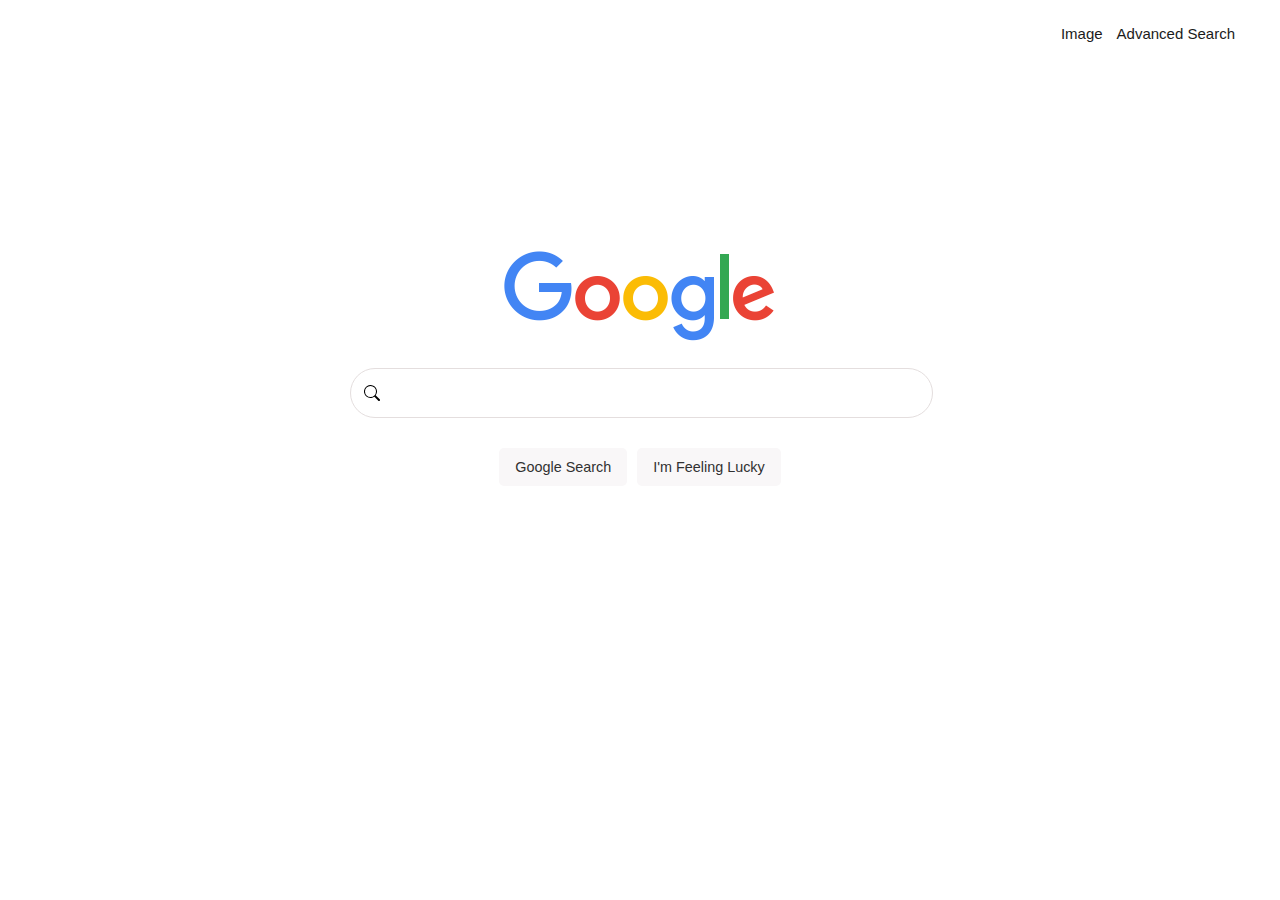
<file: index.html>
<!DOCTYPE html>

<html lang="en">
    <head>
        <link rel="icon" type="image/x-icon" href="/images/favicon.ico">
        <meta name="veiwport" content="width=device-width, height=device-width initial-scale=1.0">
        <title>Search</title>
        <link href="styles.css" rel="stylesheet">
    </head>
    <body>
        <div class="container">
            <div class="top">
                <a href="image.html">Image</a>
                <a href="advanced.html">Advanced Search</a>
            </div>
            <div class="image">
                <img  src="images/googleimage.png" alt="Google">
            </div>
            <div class="middle"> 
                <div class="search">
                    <form class="formsearch" action="https://google.com/search">
                        <input class="input-area" autocomplete="off" autofocus  type="text" name="q">
                </div>

                <div class="click">
                    <input type="submit" name="btnK" value="Google Search" >
                    <input type="submit" name="btnI" value="I'm Feeling Lucky" >
                </div>
                    </form>
            </div>
        </div>
    </body>
</html>
</file>
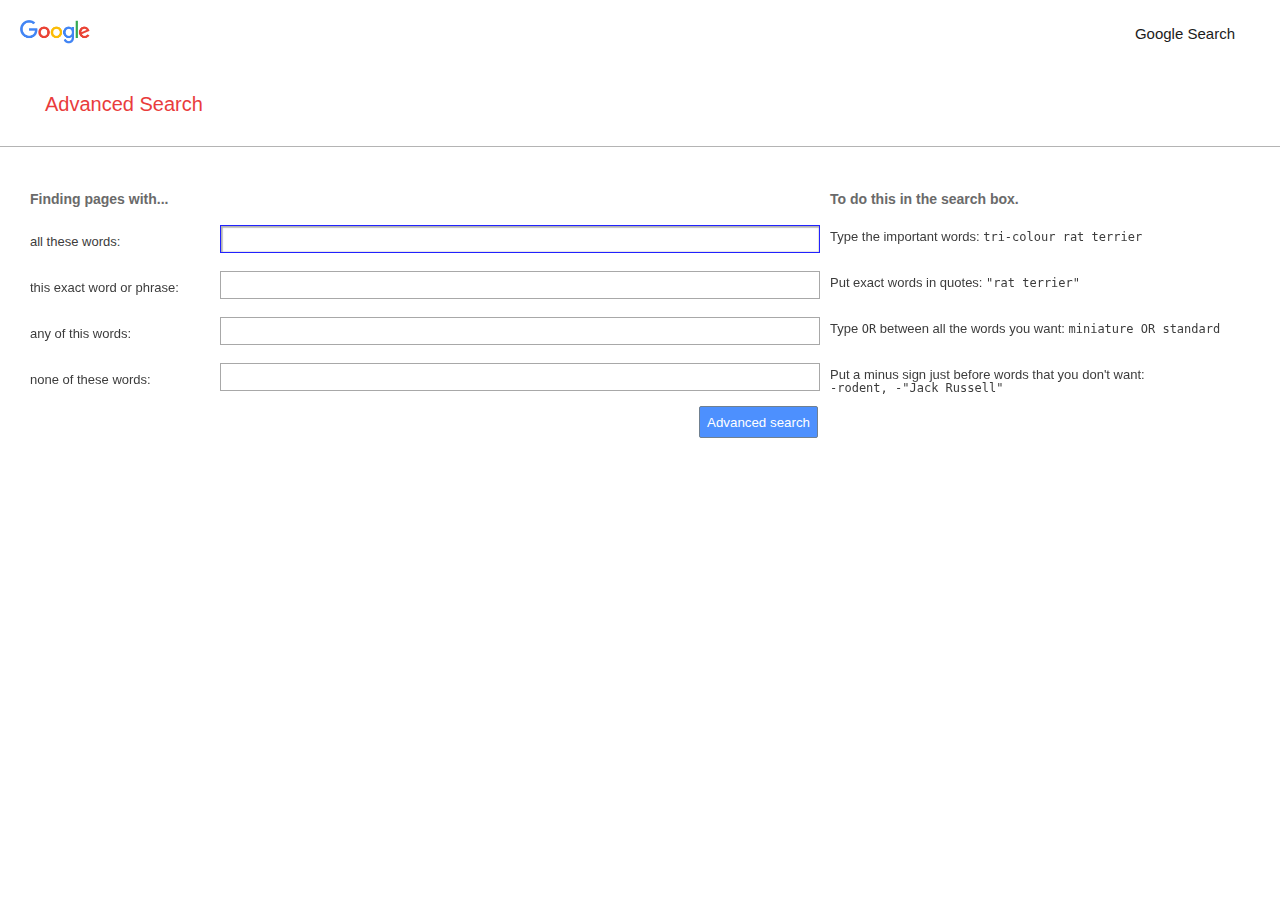
<file: advanced.html>
<!DOCTYPE html>
<html lang="en">
    <head>
        <link rel="icon" type="image/x-icon" href="/images/favicon.ico">
        <title>Advanced Search</title>
        <link href="styles.css" rel="stylesheet">
    </head>
    <body> 
    
            

        <div class="container googleimage">
            <div class="googleimage-top">
                <img src="images/googleimage.png" alt="Google">
            </div>
            <div class="top">

                <a href="index.html">Google Search</a>
            </div>
            
             
            <div class="top-advanced">
                <h3 class="advanced-heading">Advanced Search</h3>
            </div>
            <div class="line"></div>
                
            <div> 
                <form class="advanced-form" action="https://google.com/search" name="f">
                        <div class="field">
                            <label class="label format-text">Finding pages with...</label>
                            <div class="space">&nbsp;</div>
                            <div class="span format-text">To do this in the search box.</div>
                        </div>
                        <div class="field">
                            <label class="label" for="field1">all these words:</label>
                            <input autocomplete="off" autofocus class="textinput" type="text"  id="field1" value=""  name="as_q">
                            <div class="span">Type the important words: <span class="font">tri-colour rat terrier</span> </div> 
                        </div>
                        <br>
                        <div class="field">
                            <label class="label" for="field2">this exact word or phrase: </label>
                            <input autocomplete="off" class="textinput" type="text"  id="field2" value=""  name="as_epq">
                            <div class="span">Put exact words in quotes: <span class="font">"rat terrier"</span></div> 
                        </div>
                        <br>
                        
                        <div class="field">
                            <label class="label" for="field3">any of this words: </label>
                            <input autocomplete="off" class="textinput" type="text"  id="field3" value=""  name="as_oq">
                            <div class="span">Type <span class="font">OR</span> between all the words you want: <span class="font">miniature OR standard</span> </div> 
                        </div>
                        <br>
                        <div class="field">
                            <label class="label" for="field4">none of these words: </label>
                            <input autocomplete="off" class="textinput" type="text"  id="field4" value=""  name="as_eq">
                            <div class="span">Put a minus sign just before words that you don't want:<br>    
                                <span class="font"> -rodent, -"Jack Russell"</span>
                            </div>
                        </div>
                        <div class="field">
                            <label class="label" for="field3"></label>
                            <div class="noinput">
                                <input class="advanced-search" type="submit" value="Advanced search">
                            </div>
                            
                     
                          
                        </div>
                        <br>
                    
                    
                
            </div>
                </form>
            </div>
    
        </div>
    </body>
</html>
</file>
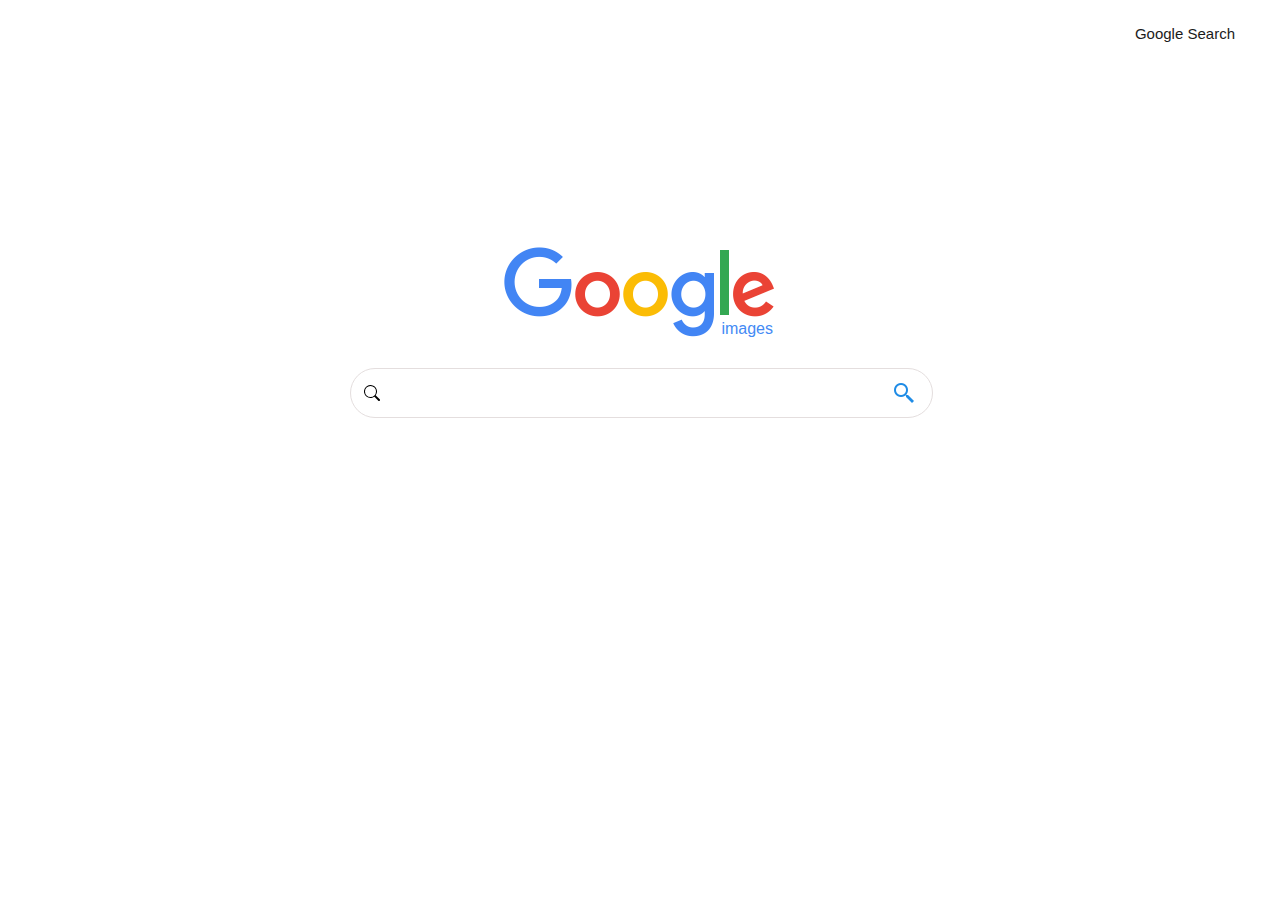
<file: image.html>
<!DOCTYPE html>

<html lang="en">
    <head>
        <link rel="icon" type="image/x-icon" href="/images/favicon.ico">

        <meta name="veiwport" content="width=device-width, height=device-width initial-scale=1.0">
        <title>Image Search</title>
        <link href="styles.css" rel="stylesheet">
    </head>
    <body>
        <div class="container">
            <div class="top">
                <a href="index.html">Google Search</a>
            </div>

            <div class="image">
                <div class="image-relative">
                    <img src="images/googleimage.png" alt="Google Image">
                <span class="text">images</span>
            </div>
               

            </div>
            <div class="middle"> 
                <div class="search">
                    <form class="formsearch" action="http://images.google.com/images">
                        <input class="input-area" autocomplete="off" autofocus type="text" name="q">
                        <button id="search_icon"></button>
                    </div>
                </form>
            </div>

          
        </div>

    </body>
</html>
</file>
<file: styles.css>
body {
    height: 100dvh;  
}



* {
    margin: 0;
    padding: 0;
    box-sizing: border-box;
}

/* index.html, image.html and advanced.html */
.container {
    display: flex;
    flex-direction: column;
    flex-wrap: nowrap;

    height: 100%;

}

/* index.html image.html advanced.html  links which relate the three pages*/
/* .top , .top > a , .top >a:hover */
.top  {
    
    margin: 25px 40px 0px 0px;
    align-self: flex-end;

}

.top > a {
    margin: 5px;
    font-family: Arial, Helvetica, sans-serif;
    font-size: 15px;
    font-weight: 100;

    color: rgb(27, 27, 27);
    text-decoration: none;
}

.top > a:hover {
    text-decoration: underline;
}

/* index.html and image.html */
.image {
    display: flex;
    align-items: flex-end;
    justify-content: center;

    min-height: 100px;
    max-height: 300px;
    height: calc(100% - 543px); 
}

/* image.html image part */
.image-relative {
    position: relative;
}

/* image.html googleimage picture */
.text {
    font: 16px/16px roboto-regular, arial, sans-serif;
    color: rgb(67, 138, 245);
    position: absolute;
    bottom: 6px;
    right: 3px;
}

/* index.html and image.html search part (parent tag) */
.middle  {   
    display: flex; 
    flex-direction: column;
    flex-wrap: nowrap;
    align-items: center;

    width: 100%;
    margin-top: 15px;
}

/* index.html and image.html  about the form */
.search {
    display: flex;
    flex-direction: column;
    justify-content: center;
    align-items: center;
    
    width: inherit;
}

/* index.html and image.html form tag */
.formsearch {
    width: 95%;
    max-width: 614px;
    min-width: 400px;

    position: relative;  
}

/* image.html button for search */
#search_icon {
    position: absolute;
    top: 23px;
    right: 30px;
    background: none;
    border: none;
    font-size: 20px;
    background-image: url("[data-uri]");
    border-radius: 10px; 
    width: 25px;
    height: 25px;
    cursor: pointer;
    outline: none;
} 

/* index.html and image.html */
input[type=text].input-area {
    border: 1px solid rgb(228, 222, 222);
    border-radius: 25px;
    font-size: 16px;
    line-height: 25px;

    margin: 10px 50px 20px 17px;
    padding: 9px 5px 9px 45px;
    background: url("data:image/svg+xml,%3Csvg xmlns='http://www.w3.org/2000/svg' width='16' height='16' class='bi bi-search' viewBox='0 0 16 16'%3E%3Cpath d='M11.742 10.344a6.5 6.5 0 1 0-1.397 1.398h-.001c.03.04.062.078.098.115l3.85 3.85a1 1 0 0 0 1.415-1.414l-3.85-3.85a1.007 1.007 0 0 0-.115-.1zM12 6.5a5.5 5.5 0 1 1-11 0 5.5 5.5 0 0 1 11 0z'%3E%3C/path%3E%3C/svg%3E") no-repeat 13px center;
    outline: none;

    width: inherit;
    height: 50px;
}

input[type=text].input-area:hover  {
    box-shadow: 1px 1.5px 5px 1px rgb(202, 202, 202);
    border: none;
}

/* index.html which contains Google Search and I'm Feeling Lucky */
.click {
    display: flex;
    flex-direction: row;
    flex-wrap: nowrap;
    align-items: center;
    margin-top: 5px;
}

.click > input {
    margin: 5px;
    padding: 10px 15px;
    border: 0.5px solid transparent;
    border-radius: 5px;

    background-color: rgb(249, 247, 248);
    color: rgb(49, 49, 49);
    
    font-size: 0.9rem;
    font-weight: 200;
}

.click > input:hover {
    border-color: rgb(215, 216, 216);
    box-shadow: 0px 1px 2px  rgb(196, 197, 197);
}

.click > input:focus  {
    border-color: #4d90fe;
}

/* advanced.html */
.top-advanced {
    margin: 50px 0px 30px 45px;
    align-content: center;
}
.advanced-heading {
    font-weight: 200;
    font: 20px Arial, Helvetica, sans-serif;
    color: rgb(233, 60, 60);
}

.line {
    border-bottom: 1px solid  rgb(180, 180, 180);
}

.advanced-form {
    width: 96%;
    margin: 40px 2% 0 30px;
}

.field {
    display: flex;
    flex-wrap: wrap;
}
  
.field > * {
    height: 28px;    
} 

.field > .space {
    max-width: 600px;
    width: 50%;
}

.field > .label {
    max-width: 190px;
    min-width: 170px;
    width: 17%;
    padding-top: 10px;

}

.field > .textinput{
    max-width: 600px;
    min-width: 240px;
    width: 50%;
    
    padding: 5px;
    border: 1px solid rgb(168, 168, 168);
    border-top: 1.5px solid rgb(168, 168, 168);
    outline: none;
}

.field > .textinput:focus {
    border-color:  rgb(34, 34, 255);
    box-shadow: 0.7px 0.7px 1px 1px rgb(177, 177, 177) inset;
}

.field > .span {
    padding-left: 10px;
    width: 35%;
    padding-top: 5px;
}
.field > .span , .field > .label {
    font-size: 13px;
    font-family: arial,sans-serif;
    line-height: 1;
    font-weight: 200;
    color: rgb(60, 60, 60);
}

@media (max-width: 1144px) {
    .field > .span {
        display: none;
    }
}

.field > .noinput {
    max-width: 600px;
    min-width: 240px;

    width: 50%;
    height: 32px;
    outline: none;
    position: relative;

}

 .advanced-search {
    height: inherit;
    position: absolute;
    height: 100%;
    right: 2px;

    padding: 7px;
    margin: 15px 0px;

    color: white;
    background-color: #4d90fe;
    
    border: 1px solid slategrey;
    border-radius: 2px;

} 

.googleimage {
    position: relative;
}

.googleimage-top  > img {
    position: absolute;
    width: 70px;
    top: 20px;
    left: 20px;
}


.field > .format-text {
    padding-top: 5px;
    margin-bottom: 10px;
   font-size: 14px; 
   font-family: Arial, Helvetica, sans-serif;
   font-weight: 500;
   font-weight: bolder;
   color: rgb(106, 106, 106);
}

.font {
    font-family: monospace  ;
    font-weight: 100;
    font-size: 12px ;
}
</file>
